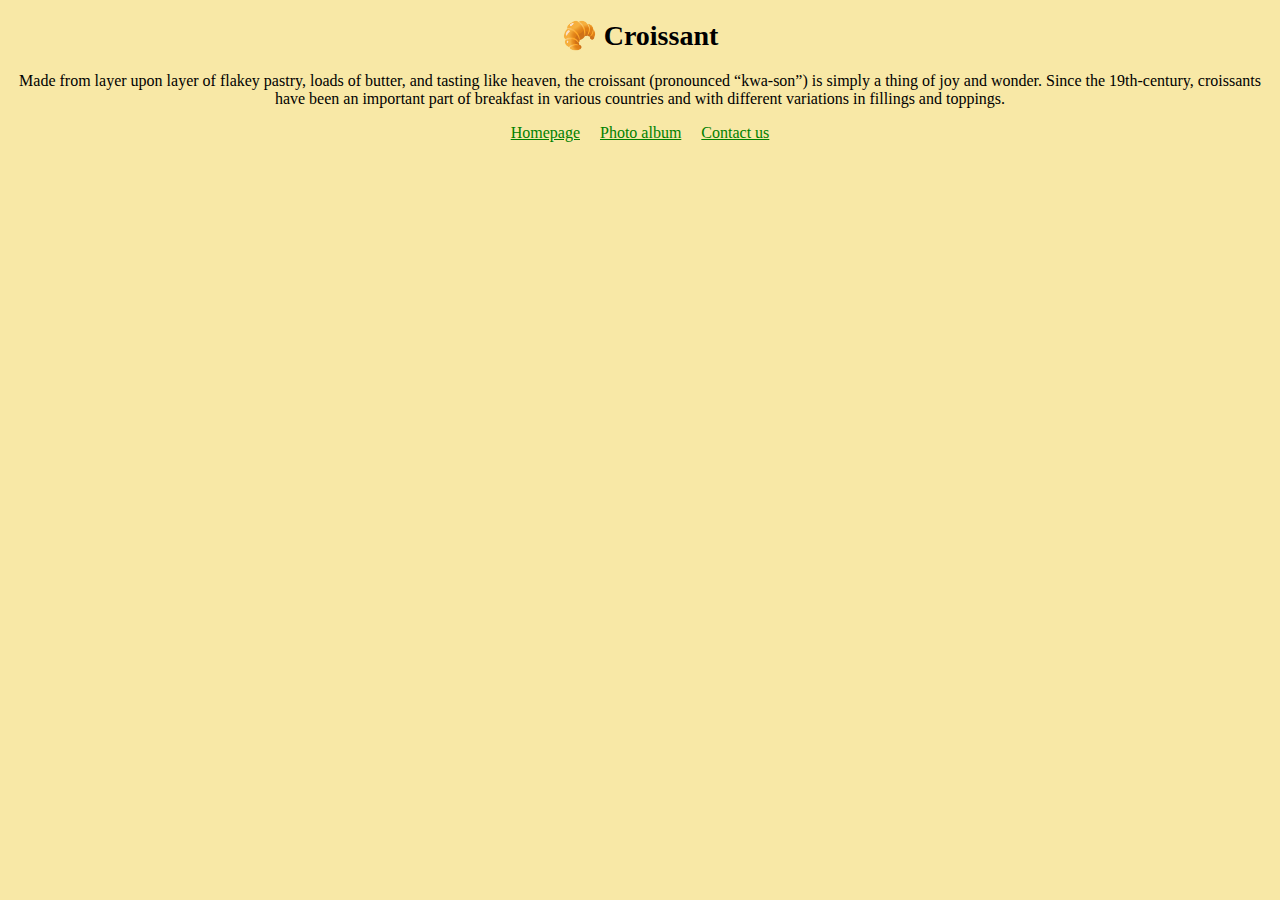
<file: index.html>
<!DOCTYPE html>
<html lang="en">
  <head>
    <meta charset="UTF-8" />
    <meta name="viewport" content="width=device-width, initial-scale=1.0" />
    <meta
      name="description"
      content="If you are looking for fresh, delicious melts in your mouth croissants come to The Croissant Bakery. Book and have family fun as you bake together."
    />
    <title>Get fresh and delicious croissant - The Croissant Bakery</title>

    <link rel="stylesheet" href="/css/style.css" />
  </head>
  <body>
    <h1>🥐 Croissant</h1>
    <p>
      Made from layer upon layer of flakey pastry, loads of butter, and tasting
      like heaven, the croissant (pronounced “kwa-son”) is simply a thing of joy
      and wonder. Since the 19th-century, croissants have been an important part
      of breakfast in various countries and with different variations in
      fillings and toppings.
    </p>

    <div class="navigation-links">
      <a href="#" class="primary-link">Homepage</a>
      <a href="/photo.html" class="photo-link">Photo album</a>
      <a href="/contact.html" class="contact-link">Contact us</a>
    </div>
  </body>
</html>
</file>
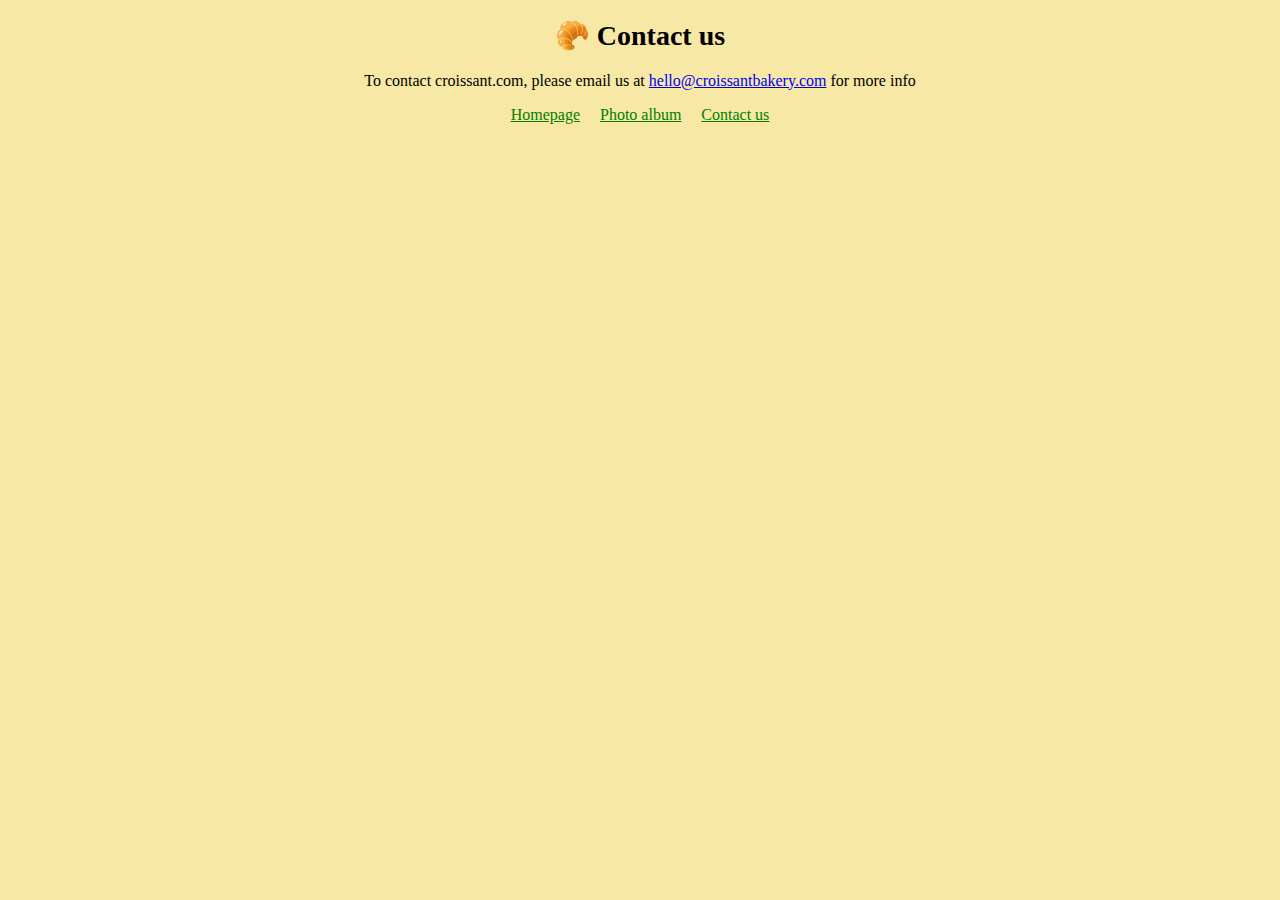
<file: contact.html>
<!DOCTYPE html>
<html lang="en">
  <head>
    <meta charset="UTF-8" />
    <meta name="viewport" content="width=device-width, initial-scale=1.0" />
    <meta
      name="description"
      content="Contact us and place your order, book a tasting and for the children and parents baking classes"
    />
    <title>Contact us - The Croissant Bakery</title>
    <link rel="stylesheet" href="/css/style.css" />
  </head>
  <body>
    <h1>🥐 Contact us</h1>
    <p>
      To contact croissant.com, please email us at
      <a href="mailto:hello@croissantbakery.com">hello@croissantbakery.com</a>
      for more info
    </p>
    <div class="navigation-links">
      <a href="/" class="primary-link">Homepage</a>
      <a href="/photo.html" class="photo-link">Photo album</a>
      <a href="#" class="contact-link">Contact us</a>
    </div>
  </body>
</html>
</file>
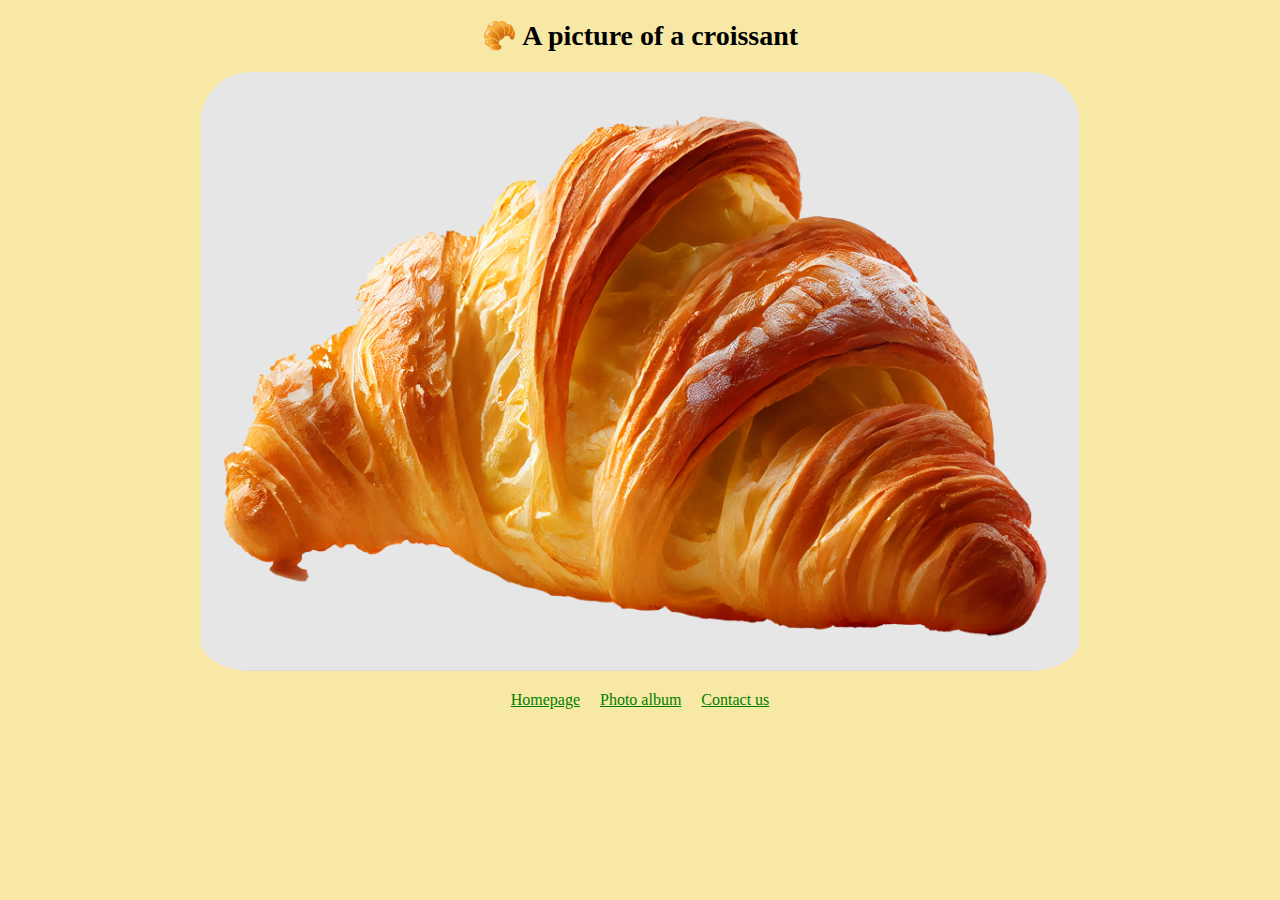
<file: photo.html>
<!DOCTYPE html>
<html lang="en">
  <head>
    <meta charset="UTF-8" />
    <meta name="viewport" content="width=device-width, initial-scale=1.0" />
    <meta
      name="description"
      content="See pictures of the beautiful croissants that we bake, we love to document the work we create in timeless pictures"
    />
    <title>A freshly baked croissant - The Croissant Bakery</title>
    <link rel="stylesheet" href="/css/style.css" />
  </head>
  <body>
    <h1>🥐 A picture of a croissant</h1>

    <img src="/images/croissant.png" alt="a fresh croissant" />
    <div class="navigation-links">
      <a href="/" class="primary-link">Homepage</a>
      <a href="#" class="photo-link">Photo album</a>
      <a href="/contact.html" class="contact-link">Contact us</a>
    </div>
  </body>
</html>
</file>
<file: css/style.css>
body {
  background: #f8e8a6;
}
h1,
p,
ul {
  text-align: center;
}

h1 {
  font-size: 28px;
  line-height: 34px;
}

img {
    display: block;
    margin:auto;
    border-radius: 50px;
    padding-bottom: 20px;
    max-width: 100%;

}

.navigation-links {
  display: flex;
  justify-content: center;
  color: green;
}

.primary-link {
  margin-right: 20px;
  color: green;
}

.photo-link {
    color: green;
}
.contact-link {
  margin-left: 20px;
  color: green;
}
</file>
